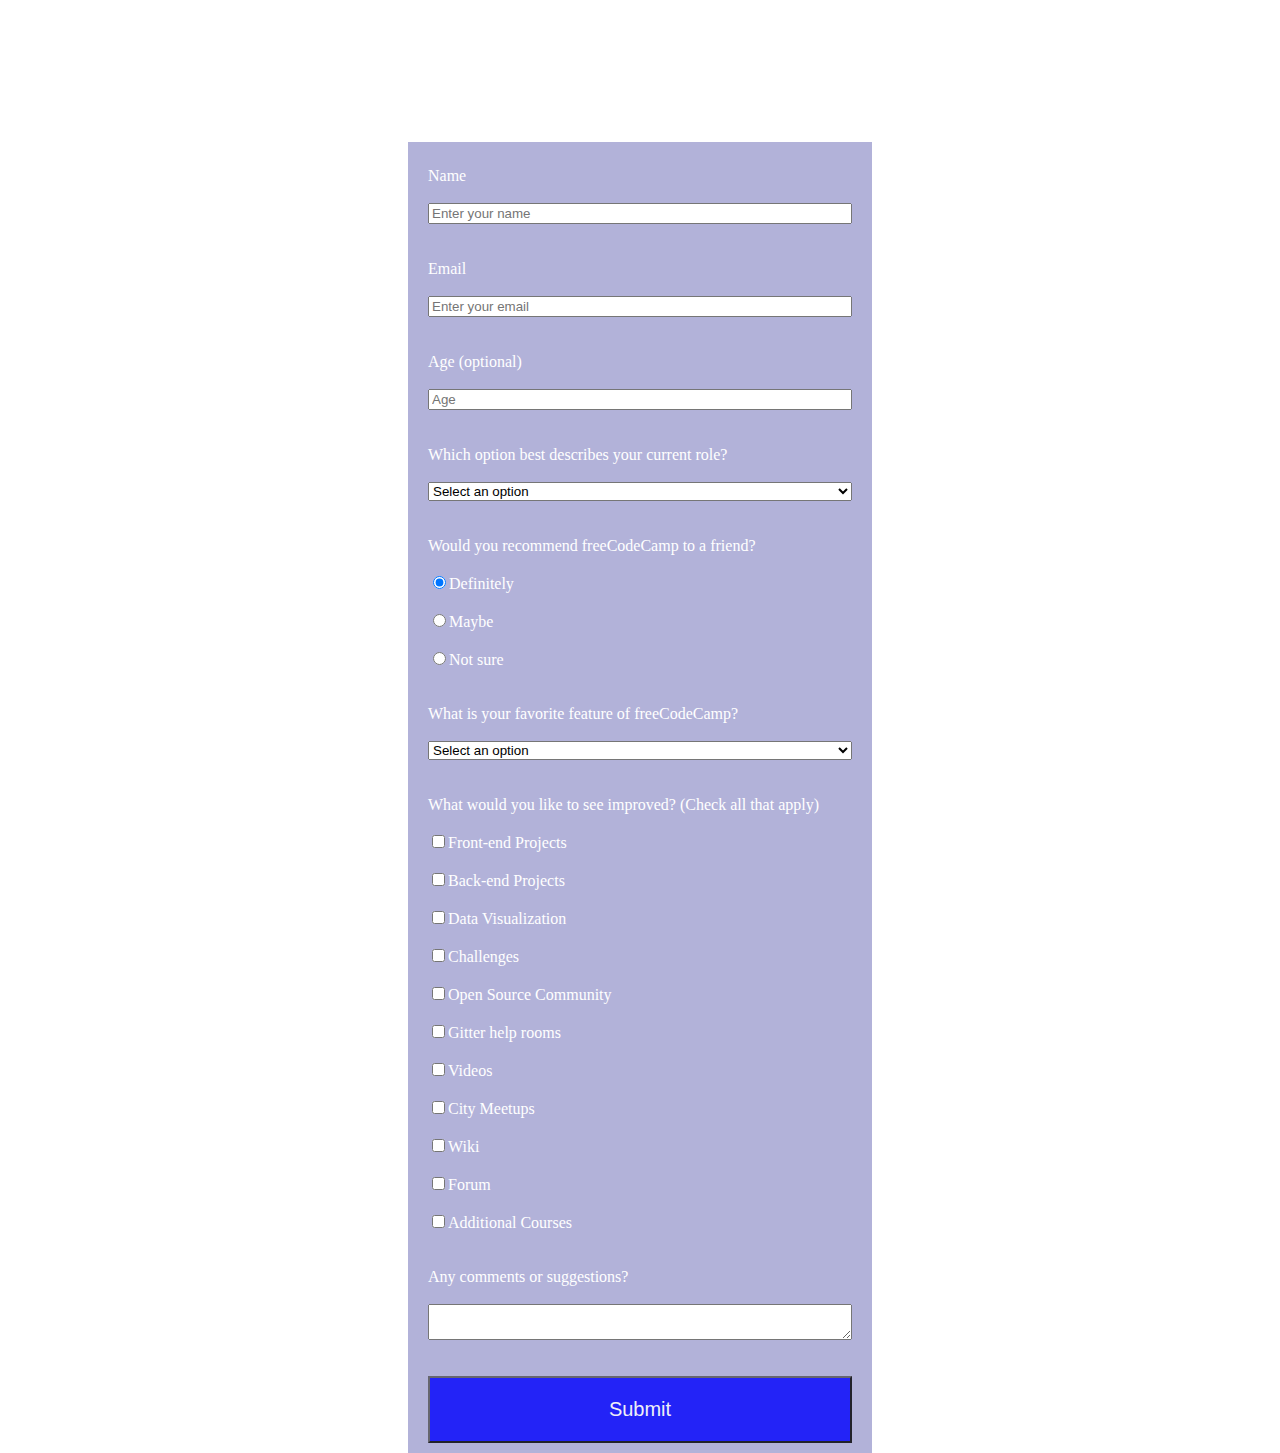
<file: ResponsiveWebDesign/SurveyForm/index.html>
<link href= "style.css" rel= "stylesheet">

<body>
    <header>
        <h1 id="title">freeCodeCamp Survey Form</h1>
        <p id="description">Thank you for taking the time to help us improve the platform</p>
    </header>
    
    <main>
        <form id="survey-form">
            <!-- Name, Email and Age Fields -->
            <label for= "name">Name</label> <br>
            <input type= "text" placeholder="Enter your name" id="name" required><br><br>

            <label for= "email">Email</label> <br>
            <input type= "email" placeholder="Enter your email" id="email" required><br><br>

            <label for= "number">Age (optional)</label> <br>
            <input type= "text" placeholder="Age" id="number" pattern="\d*" title="Numeric" min="18" max="40"><br><br>
            
            <!-- Which option best describes your current role?  -->
            <label for= "dropdown">Which option best describes your current role?</label> <br>
            <select id="dropdown"><br><br>
                <option value="" disabled selected>Select an option</option>
                <option value= "student">Student</option>
                <option value= "full-time-job">Full Time Job</option>
                <option value= "full-time-learner">Full Time Learner</option>
                <option value= "prefer-not-to-say">Prefer not to say</option>
                <option value= "other">Other</option>
            </select><br><br>

            <!-- Would you recommend freeCodeCamp to a friend? -->
            <label>Would you recommend freeCodeCamp to a friend?</label><br>
            <label for="r_definitely"><input type="radio" name="recommend" id="r_definitely" value="definitely" checked required>Definitely</label><br>
            <label for="r_maybe"><input type="radio" name="recommend" id="r_maybe" value="maybe" required>Maybe</label><br>
            <label for=r_not_sure><input type="radio" name="recommend" id="r_not_sure" value="notsure" required>Not sure</label><br><br>

            <!-- What is your favorite feature of freeCodeCamp? -->
            <label for="fav_in_FCC">What is your favorite feature of freeCodeCamp?</label><br>
            <select id="fav_in_FCC">
                <option value="" disabled selected>Select an option</option>
                <option value="challenges">Challenges</option>
                <option value="projects">Projects</option>
                <option value="community">Community</option>
                <option value="opensource">Open Source</option>
            </select><br><br>

            <!-- What would you like to see improved? (Check all that apply) -->
            <label>What would you like to see improved? (Check all that apply)</label><br>
            <label for="c-fep"><input type="checkbox" name="improve-checks" id="c-fep" value="fep">Front-end Projects</label><br>
            <label for="c-bep"><input type="checkbox" name="improve-checks" id="c-bep" value="bep">Back-end Projects</label><br>
            <label for="c-datav"><input type="checkbox" name="improve-checks" id="c-datav" value="datav">Data Visualization</label><br>
            <label for="c-chlgs"><input type="checkbox" name="improve-checks" id="c-chlgs" value="chlgs">Challenges</label><br>
            <label for="c-osc"><input type="checkbox" name="improve-checks" id="c-osc" value="="osc>Open Source Community</label><br>
            <label for="c-ghr"><input type="checkbox" name="improve-checks" id="c-ghr" value="ghr">Gitter help rooms</label><br>
            <label for="c-vid"><input type="checkbox" name="improve-checks" id="c-vid" value="vid">Videos</label><br>
            <label for="c-meet"><input type="checkbox" name="improve-checks" id="c-meet" value="meet">City Meetups</label><br>
            <label for="c-wiki"><input type="checkbox" name="improve-checks" id="c-wiki" value="wiki">Wiki</label><br>
            <label for="c-forum"><input type="checkbox" name="improve-checks" id="c-forum" value="forum">Forum</label><br>
            <label for="c-addcours"><input type="checkbox" name="improve-checks" id="c-addcours" value="cours">Additional Courses</label><br><br>

            <!-- Any comments or suggestions? -->
            <label for="comments">Any comments or suggestions?</label><br>
            <textarea id="comments" placeholder=""Enter your comment here...></textarea><br><br>

            <!-- submit -->
            <button type="submit" id="submit">Submit</button>
        </form>
    </main>
</body>
</file>
<file: ResponsiveWebDesign/SurveyForm/style.css>
header{
    text-align: center;
    padding-top: 20px;
}

body{
    background-image: url("https://s2.dmcdn.net/v/AgFJN1LghZ0D3Be9v/x1080");
    background-repeat: no-repeat;
    background-attachment: fixed;
    background-size: auto;
    color: white;
}

#survey-form{
    display:flex;
    flex-direction: column;
    align-items: justify;
    padding: 10px 20px 10px 20px;
}

#submit{
    background-color: blue;
    color: white;
    text-decoration: none;
    display: inline-block;
    font-size: 20px;
    padding: 20px 150px 20px 150px;
    opacity: 0.8;
}

main{
    background-color: rgba(0,0,128, 0.3);
    padding-top: 15px;
    margin-left: 400px;
    margin-right: 400px;
    margin-bottom: -25px;
}
</file>
